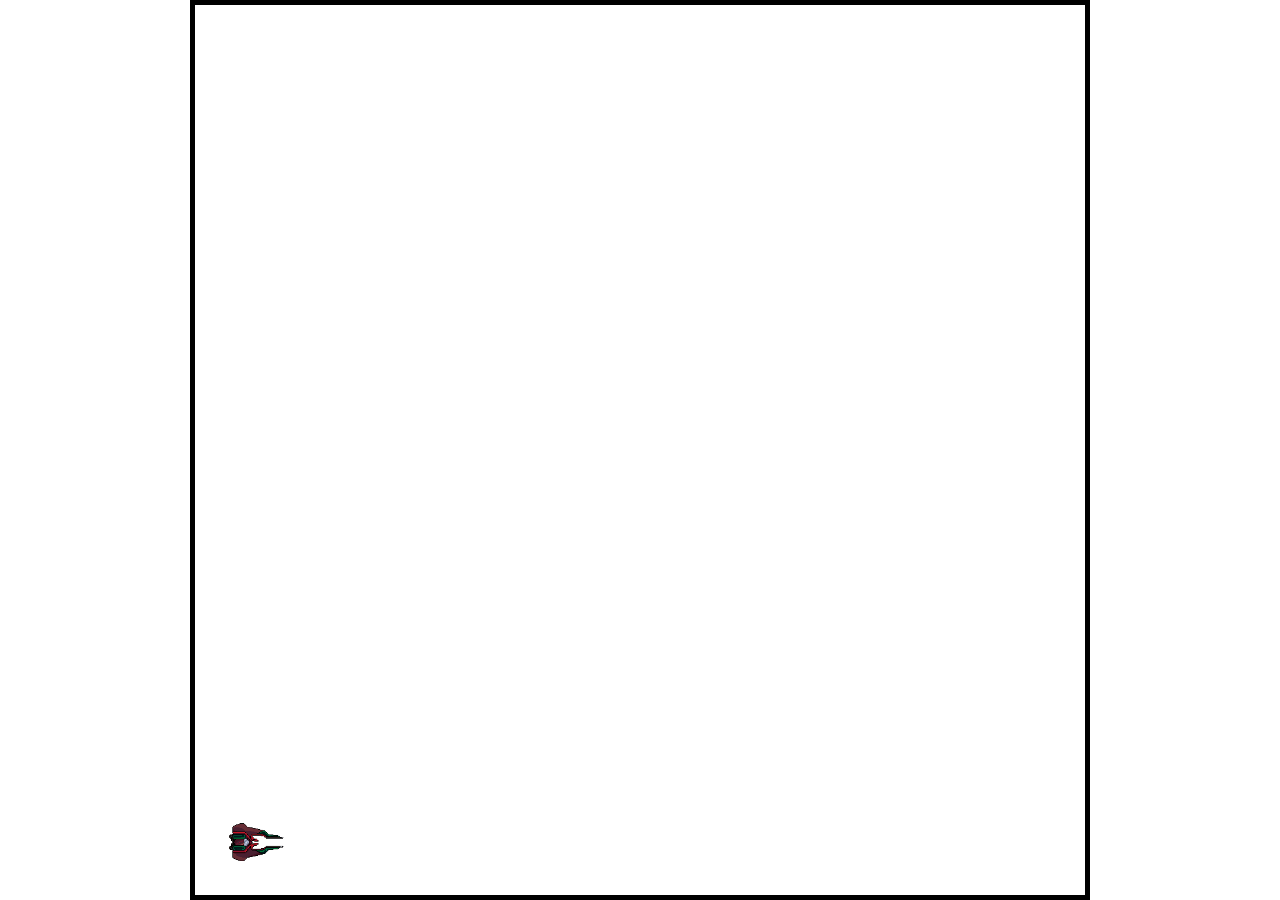
<file: index.html>
<!DOCTYPE html>
<html lang="en">
<head>
    <meta charset="UTF-8">
    <meta name="viewport" content="width=device-width, initial-scale=1.0">
    <title>Pridwen</title>
    <link rel="stylesheet" href="styles.css">
</head>
<body>
    <canvas id="canvas1"></canvas>

    <img id="player" src="assets/Fighter_Spritelist.png">


    <script type="module" src="main.js"></script>
</body>
</html>
</file>
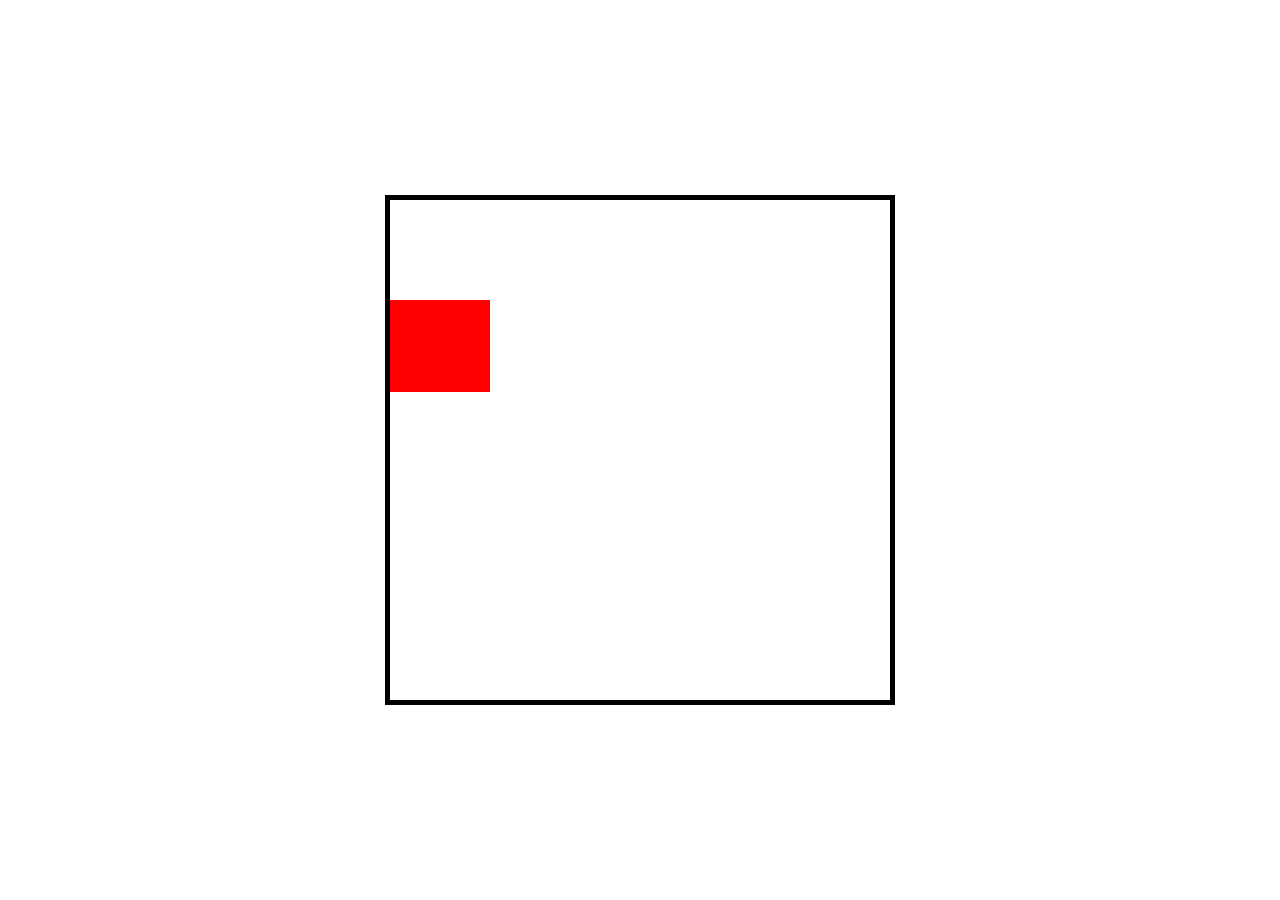
<file: Projekt_Pridwen_Canvas/index.html>
<!DOCTYPE html>
<html lang="en">
<head>
    <meta charset="UTF-8">
    <meta name="viewport" content="width=device-width, initial-scale=1.0">
    <title>Pridwen</title>
    <link rel="stylesheet" href="styles.css">
</head>
<body>
    <canvas id="canvas1"></canvas>

    <img id="player" src="assets/Spaceship_small.png">

    <script type="module" src="main.js"></script>
</body>
</html>
</file>
<file: styles.css>
*{
    margin: 0;
    padding: 0;
    box-sizing: border-box;
}

#canvas1 {
    border: 5px solid black;
    position: absolute;
    top: 50%;
    left: 50%;
    transform: translate(-50%, -50%);
    max-width: 100%;
    max-height: 100%;
}

#player {
    display: none;
}
</file>
<file: Projekt_Pridwen_Canvas/styles.css>
*{
    margin: 0;
    padding: 0;
    box-sizing: border-box;
}

#canvas1 {
    border: 5px solid black;
    position: absolute;
    top: 50%;
    left: 50%;
    transform: translate(-50%, -50%);
    max-width: 100%;
    max-height: 100%;
}

#player {
    display: none;
}
</file>
